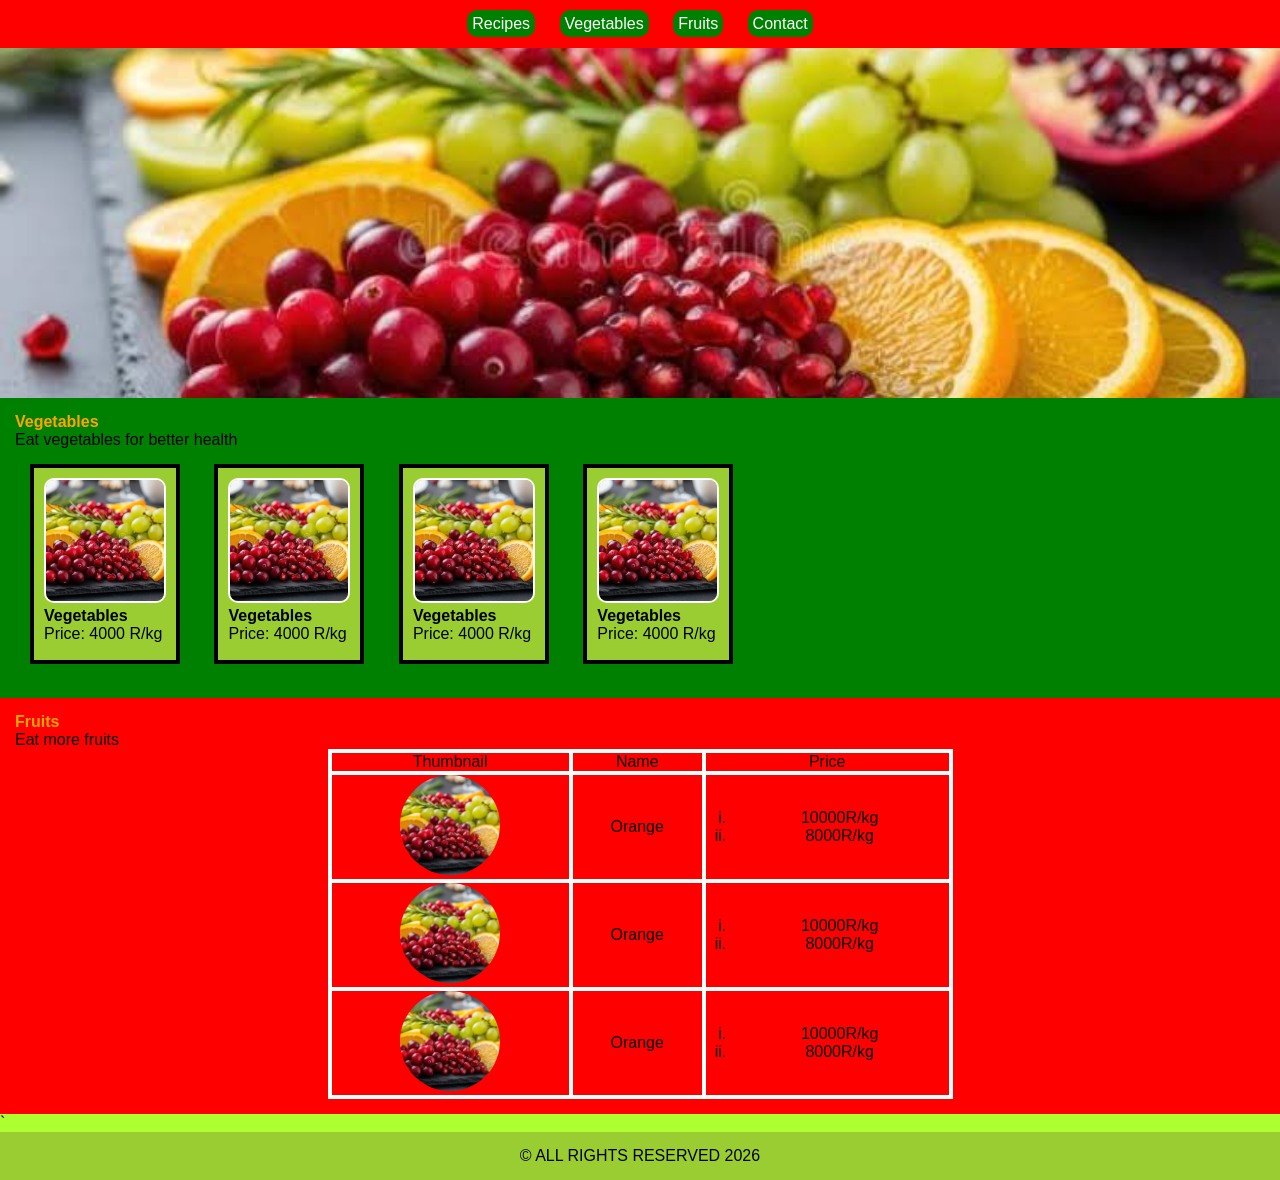
<file: index.html>
<!DOCTYPE html>
<html lang="en">
<head>
    <meta charset="UTF-8">
    <meta name="viewport" content="width=device-width, initial-scale=1.0">
    <title>Potato House</title>
    <link rel="stylesheet" href="style.css">
</head>
<body>
    <!-- Header -->
    <div class="header">
        
        <a href="recipes.html">Recipes</a>
        <a href="#veg-section">Vegetables</a>
        <a href="#fruits-section">Fruits</a>
        <a href="contact.html">Contact</a>

    </div>
    
    <!-- Banner -->
    <div class="banner">

    </div>
    <!-- Fruit -->
    <div id="veg-section">
        <h4 class="section-title">Vegetables</h4>
        <P class="section-intro">Eat vegetables for better health</P>
        <div class="veg-card">
            <img src="./images (1).jpg" alt="">
            <h4>Vegetables</h4>
            <p>Price: 4000 R/kg</p>
        </div>
        
        <div class="veg-card">
            <img src="./images (1).jpg" alt="">
            <h4>Vegetables</h4>
            <p>Price: 4000 R/kg</p>
        </div>
       
        <div class="veg-card">
            <img src="./images (1).jpg" alt="">
            <h4>Vegetables</h4>
            <p>Price: 4000 R/kg</p>
        </div>
       
        <div class="veg-card">
            <img src="./images (1).jpg" alt="">
            <h4>Vegetables</h4>
            <p>Price: 4000 R/kg</p>
        </div>

    </div>

<!-- Vegetables -->
 <div id="fruits-section">
    <h4 class="section-title">Fruits</h4>
    <p class="section-intro">Eat more fruits</p>
    <table>
        <tr>
            <td>Thumbnail</td>
            <td>Name</td>
            <td>Price</td>
        </tr>
       
        <tr>
            <td><img src="images (1).jpg" alt=""></td>
            <td>Orange</td>
            <td>
                <ol>
                    <li>10000R/kg</li>
                    <li>8000R/kg</li>
                </ol>
            </td>
        </tr>
       
        <tr>
            <td><img src="images (1).jpg" alt=""></td>
            <td>Orange</td>
            <td>
                <ol>
                    <li>10000R/kg</li>
                    <li>8000R/kg</li>
                </ol>
            </td>
        </tr>
       
        <tr>
            <td><img src="images (1).jpg" alt=""></td>
            <td>Orange</td>
            <td>
                <ol>
                    <li>10000R/kg</li>
                    <li>8000R/kg</li>
                </ol>
            </td>
        </tr>

    </table>
 </div>`
 <!-- footer -->
 <div class="footer">
<p>&copy; ALL RIGHTS RESERVED 2026</p>
 </div>

</body>
</html>
</file>
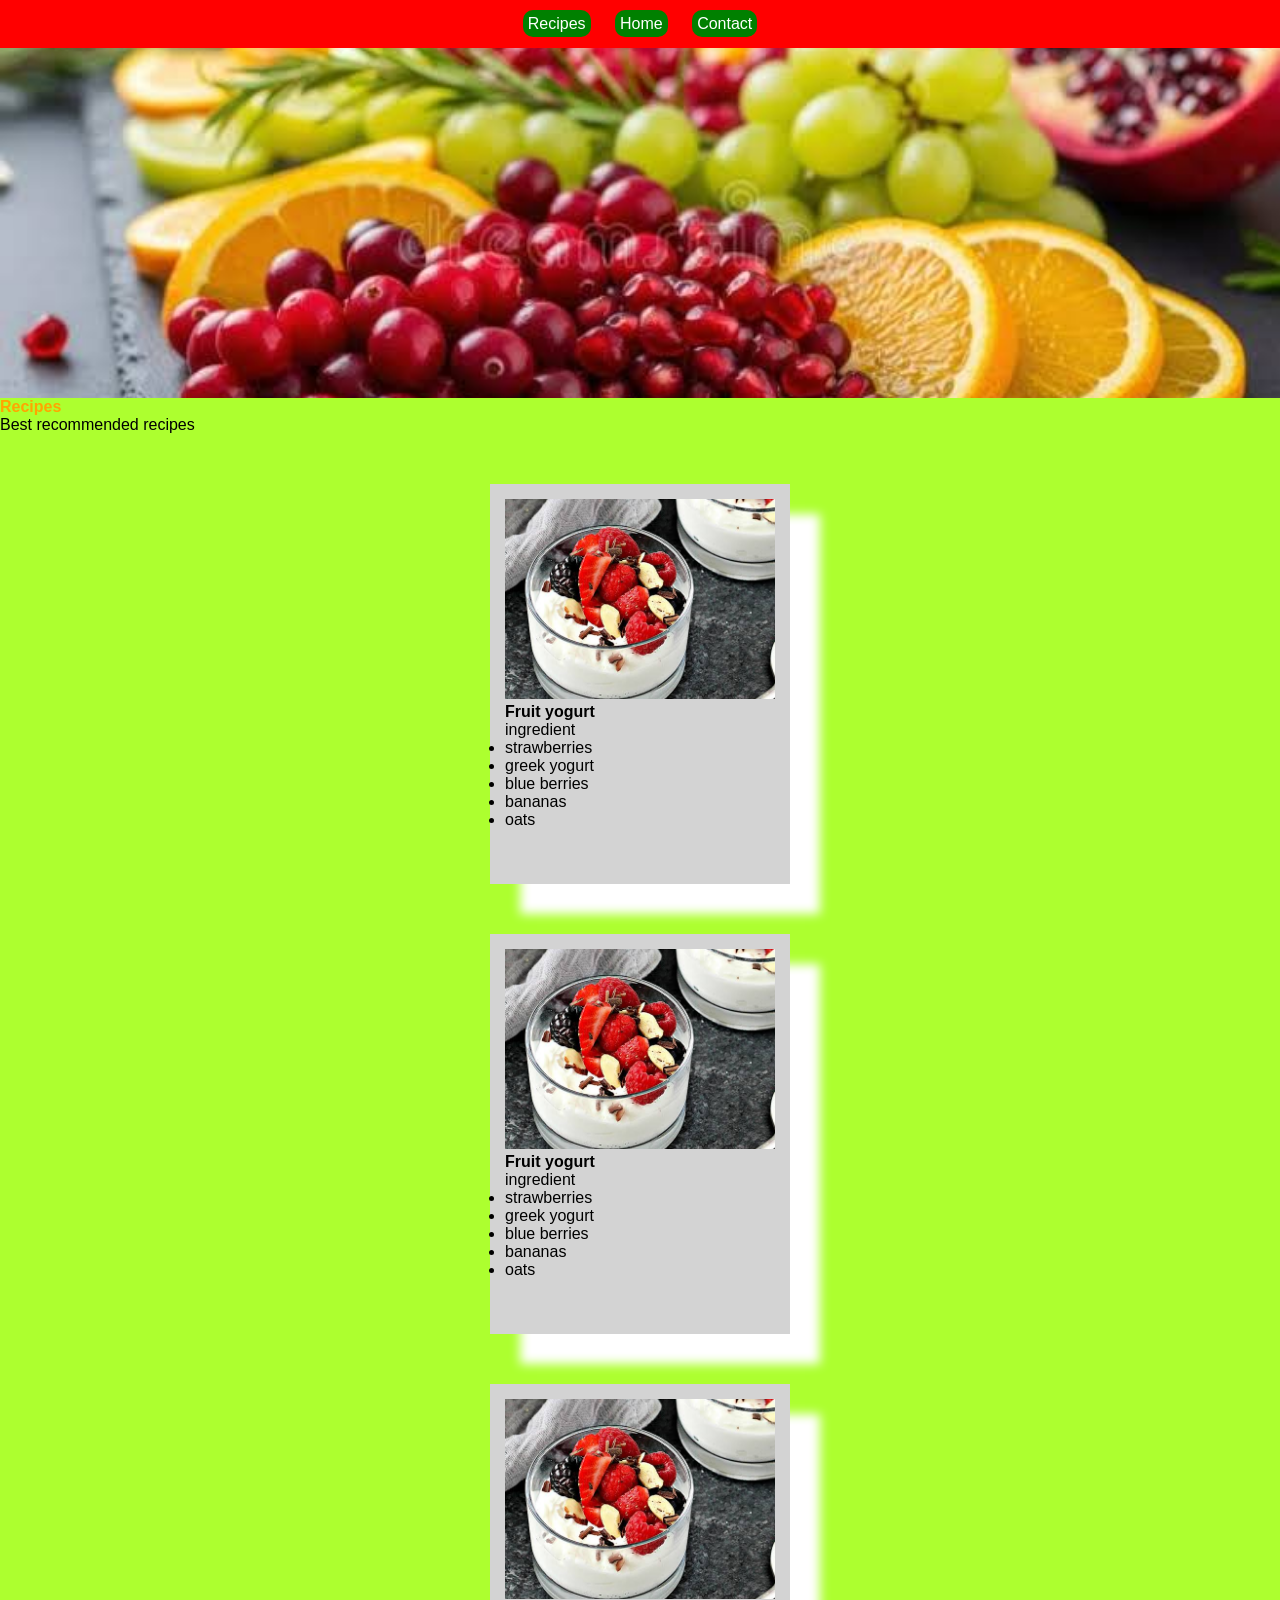
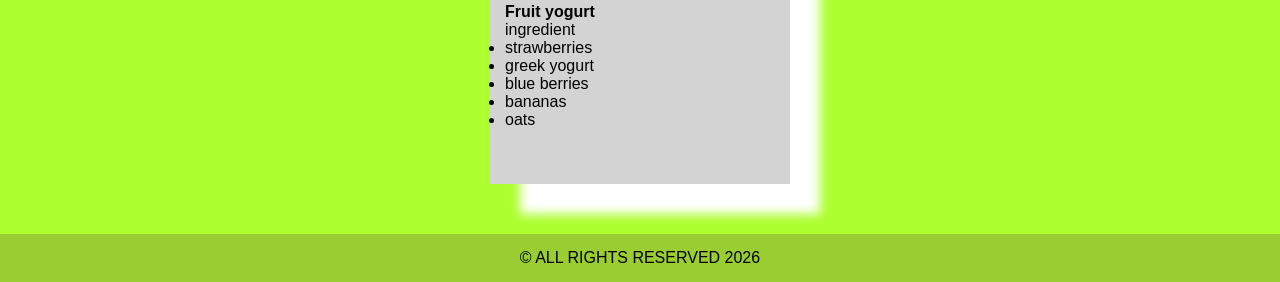
<file: recipes.html>
<!DOCTYPE html>
<html lang="en">
<head>
    <meta charset="UTF-8">
    <meta name="viewport" content="width=device-width, initial-scale=1.0">
    <title>Potato House</title>
    <link rel="stylesheet" href="style.css">
</head>
<body>
    <!-- Header -->
    <div class="header">
        
        <a href="recipes.html">Recipes</a>
        <a href="index.html">Home</a>
        <a href="contact.html">Contact</a>

    </div>
    
    <!-- Banner -->
    <div class="banner">
    </div>

    <!-- Recipes -->
    <div id="repice-section">
        <h4 class="section-title">Recipes</h4>
        <p class="section-intro">Best recommended recipes</p>
        <div class="recipe-card">
            <img src="images (2).jpg" alt="">
            <h4>Fruit yogurt</h4>
            <p>ingredient</p>
            <ul>
                <li>strawberries</li>
                <li>greek yogurt</li>
                <li>blue berries</li>
                <li>bananas</li>
                <li>oats</li>
            </ul>
        </div>
        
        <div class="recipe-card">
            <img src="images (2).jpg" alt="">
            <h4>Fruit yogurt</h4>
            <p>ingredient</p>
            <ul>
                <li>strawberries</li>
                <li>greek yogurt</li>
                <li>blue berries</li>
                <li>bananas</li>
                <li>oats</li>
            </ul>
        </div>
        
        <div class="recipe-card">
            <img src="images (2).jpg" alt="">
            <h4>Fruit yogurt</h4>
            <p>ingredient</p>
            <ul>
                <li>strawberries</li>
                <li>greek yogurt</li>
                <li>blue berries</li>
                <li>bananas</li>
                <li>oats</li>
            </ul>
        </div>
    </div>    


 <!-- footer -->
 <div class="footer">
<p>&copy; ALL RIGHTS RESERVED 2026</p>
 </div>

</body>
</html>
</file>
<file: style.css>
* {
    padding: 0;
    margin: 0;
    box-sizing: border-box;
    font-family: Arial, Helvetica, sans-serif;
}
html {
    scroll-behavior: smooth;
}

body {
    background-color: greenyellow;
}


.header {
    padding: 15px;
    background-color: red;
    text-align: center;
}
.header a{
    padding: 5PX;
    background-color: green;
    color: white;
    text-decoration: none;
    border-radius: 10px;
    margin: 10px;
}
.header a:hover {
    background-color: blue;
}
.banner {
    padding: 15px;
    background-color: white;
    height: 350px;
    background-image: url("./images\ \(1\).jpg");
    background-position: center;
    background-size: cover;
}
#veg-section {
    padding: 15px;
    background-color: green;
}
.veg-card {
    padding: 10px;
    background-color: yellowgreen;
    width: 150px;
    height: 200px;
    border: 4px solid black;
    display: inline-block;
    overflow: hidden;
    margin: 15px;
}
.section-title{
    color: orange;
}
.veg-card img{
    width: 100%;
    height: 125px;
    object-fit: cover;
    border-radius: 10px;
    border: 2px solid white;
}
td {
    border: 4px solid white;

}
table {
    border-collapse: collapse;
    width: 50%;
    text-align: center;
    margin: auto auto;
}
table img {
    width: 100px;
    height: 100px;
    object-fit: cover;
    border-radius: 50%;
}
table ol {
    margin-left: 25px;
    list-style-type: lower-roman;
}
#fruits-section {
    padding: 15px;
    background-color: red;
}
.footer {
    padding: 15px;
    background-color: yellowgreen;
    text-align: center;
}
.recipe-card {
    padding: 15px;
    background-color: lightgrey;
    width: 300px;
    height: 400px;
    margin: 50px auto;
    box-shadow: 30px 30px 10px white;
    transition: all 1s;
}
.recipe-card img {
    width: 100%;
    height: 200px;
    object-fit: cover;
}
.recipe-card:hover {
    background-color: wheat;
    box-shadow: 50px 50px 10px burlywood;

    transform: scale(1.05) rotate(360deg);
}
</file>
